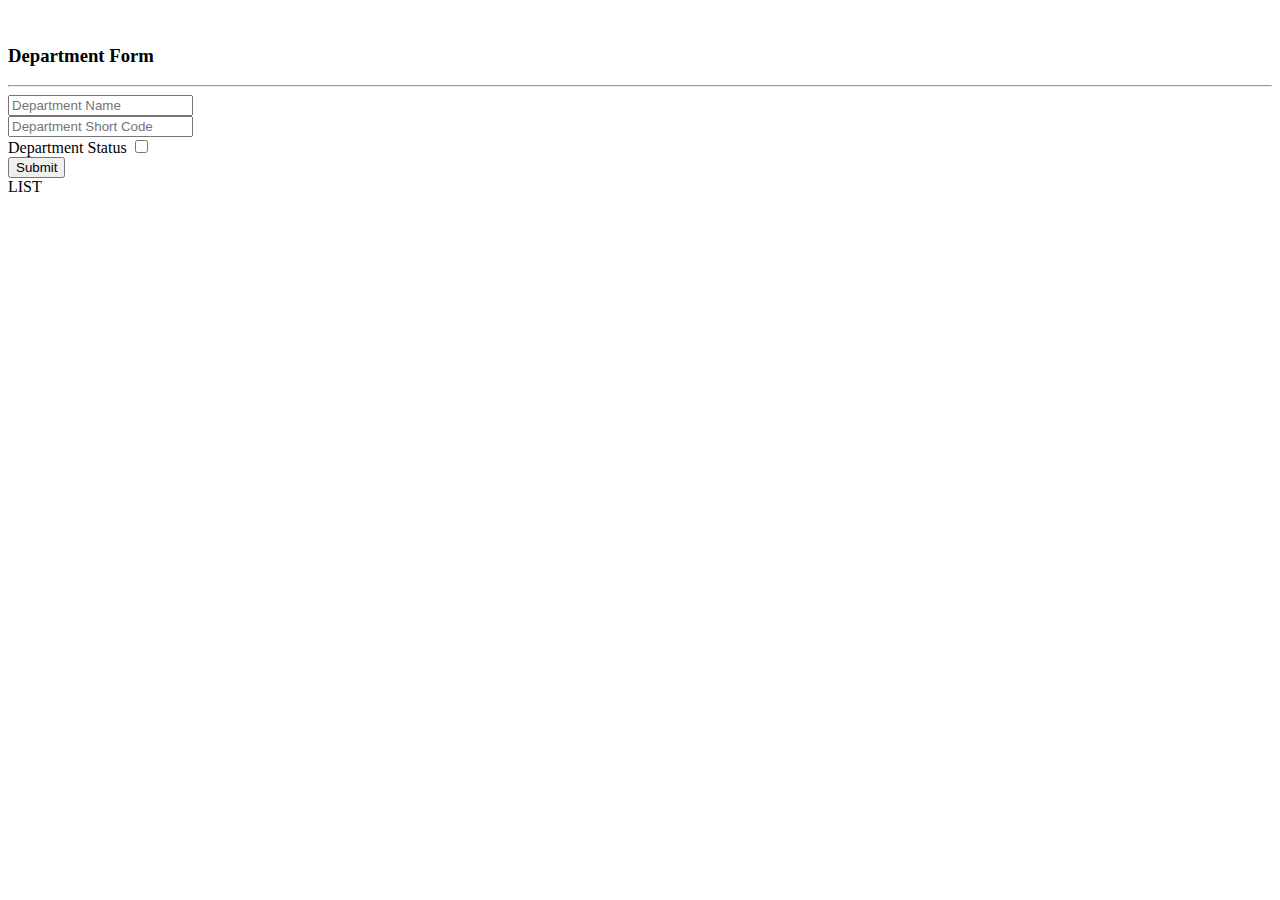
<file: src/main/resources/templates/department/home.html>
<!DOCTYPE html>
<html lang="en" xmlns:th="https://www.thymeleaf.org">
<head>
  <meta charset="UTF-8">
  <title>Department</title>
  <link href="https://cdn.jsdelivr.net/npm/bootstrap@5.2.0-beta1/dist/css/bootstrap.min.css" rel="stylesheet" integrity="sha384-0evHe/X+R7YkIZDRvuzKMRqM+OrBnVFBL6DOitfPri4tjfHxaWutUpFmBp4vmVor" crossorigin="anonymous">
  <script src="https://cdn.jsdelivr.net/npm/bootstrap@5.2.0-beta1/dist/js/bootstrap.bundle.min.js" integrity="sha384-pprn3073KE6tl6bjs2QrFaJGz5/SUsLqktiwsUTF55Jfv3qYSDhgCecCxMW52nD2" crossorigin="anonymous"></script>
</head>
<body>
  <div class="container">
    <div th:replace=" fragments/nav :: generic "></div>
    <div th:replace=" fragments/nav :: navbar "></div>
    <br>

    <div class="row">
      <div class="col-md-4">
        <h3>Department Form</h3>
        <hr>
        <form th:action="@{~/department}" th:method="post" th:object="${departmentDto}">
          <div class="form-group">

            <input type="text" class="form-control" placeholder="Department Name" th:field="*{name}" required>
          </div>
          <div class="form-group">
            <label ></label>
            <input type="text" class="form-control" placeholder="Department Short Code" th:field="*{shortCode}" required>
          </div>
          <div class="form-group">
            <label >Department Status</label>
            <input type="checkbox" th:value="true" th:field="*{status}">
          </div>
          <button type="submit" class="btn btn-primary">Submit</button>
        </form>
      </div>

      <div class="col-md-8">
          LIST
      </div>

    </div>
  </div>
</body>
</html>
</file>
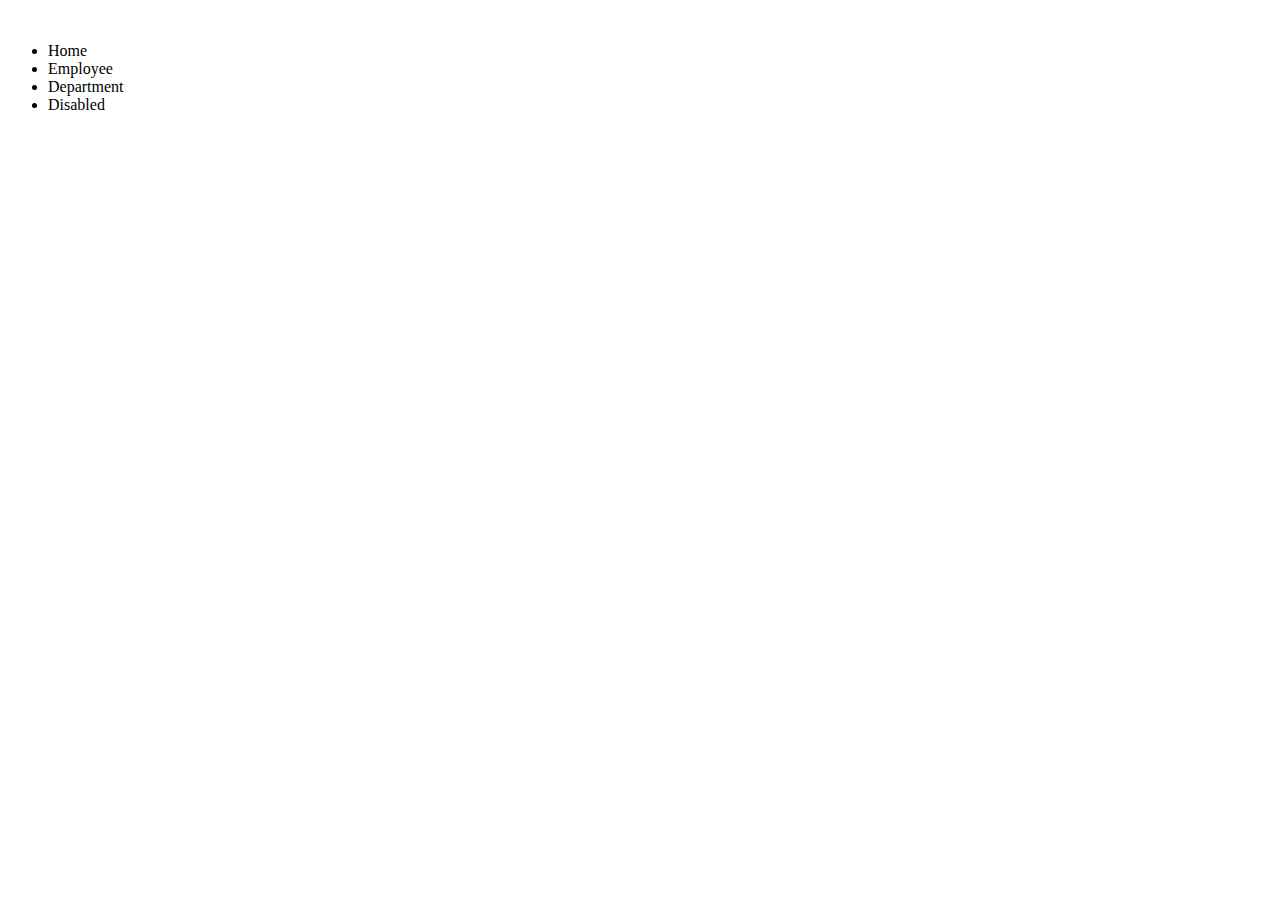
<file: src/main/resources/templates/fragments/nav.html>
<!DOCTYPE html>
<html lang="en" xmlns:th="https://www.thymeleaf.org">
<head>
    <meta charset="UTF-8">
    <title>Title</title>
</head>
<body>
    <div th:fragment="navbar" >
        <br>
        <ul class="nav justify-content-end">
            <li class="nav-item">
                <a class="nav-link " th:href="@{~/}">Home</a>
            </li>
            <li class="nav-item">
                <a class="nav-link" th:href="@{~/employee}">Employee</a>
            </li>
            <li class="nav-item">
                <a class="nav-link" th:href="@{~/department}">Department</a>
            </li>
            <li class="nav-item">
                <a class="nav-link disabled">Disabled</a>
            </li>
        </ul>
    </div>

    <div th:fragment="generic">
        <link href="https://cdn.jsdelivr.net/npm/bootstrap@5.2.0-beta1/dist/css/bootstrap.min.css" rel="stylesheet" integrity="sha384-0evHe/X+R7YkIZDRvuzKMRqM+OrBnVFBL6DOitfPri4tjfHxaWutUpFmBp4vmVor" crossorigin="anonymous">
        <script src="https://cdn.jsdelivr.net/npm/bootstrap@5.2.0-beta1/dist/js/bootstrap.bundle.min.js" integrity="sha384-pprn3073KE6tl6bjs2QrFaJGz5/SUsLqktiwsUTF55Jfv3qYSDhgCecCxMW52nD2" crossorigin="anonymous"></script>
    </div>

</body>
</html>
</file>
